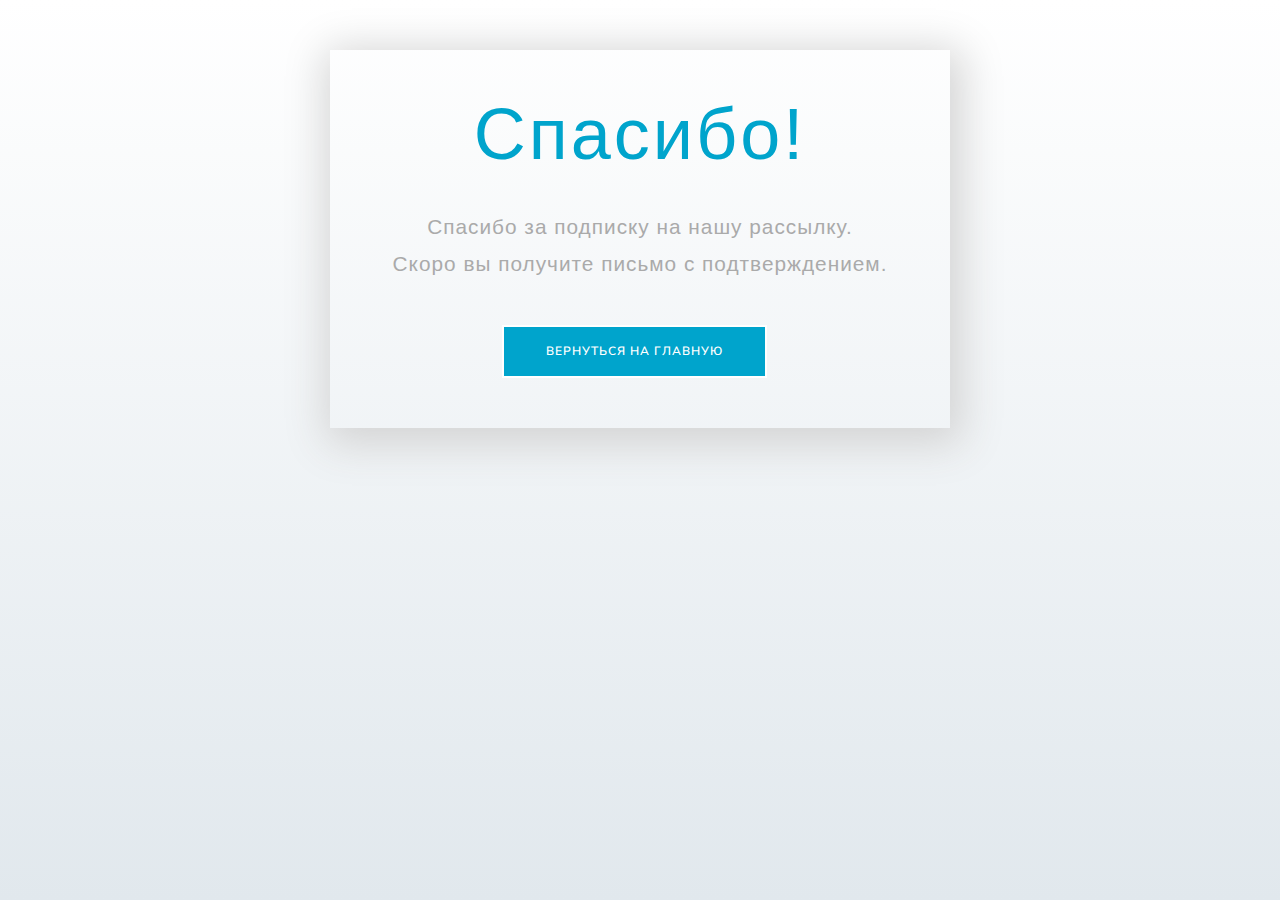
<file: thanks.html>
<!DOCTYPE html>
<html lang="en">
    <head>
        <title>MegaService</title>
        <meta charset="utf-8" />
        <meta
            name="viewport"
            content="width=device-width, initial-scale=1, shrink-to-fit=no"
        />
        <meta
            name="description"
            content="Сервис по обслуживанию автомобилей: профессиональный ремонт, комплексная мойка и шиномонтаж. Квалифицированные мастера, прозрачные цены и гарантия качества для вашего автомобиля."
        />
        <meta
            name="keywords"
            content="автосервис, ремонт автомобилей, мойка авто, шиномонтаж, замена шин, балансировка, кузовной ремонт, техобслуживание"
        />

        <link
            href="https://fonts.googleapis.com/css?family=Nunito+Sans:300,400,600,700,800,900&display=swap"
            rel="stylesheet"
        />

        <link rel="stylesheet" href="css/open-iconic-bootstrap.min.css" />
        <link rel="stylesheet" href="css/animate.css" />

        <link rel="stylesheet" href="css/owl.carousel.min.css" />
        <link rel="stylesheet" href="css/owl.theme.default.min.css" />
        <link rel="stylesheet" href="css/magnific-popup.css" />

        <link rel="stylesheet" href="css/aos.css" />

        <link
            rel="shortcut icon"
            href="images/favicon.png"
            type="image/x-icon"
        />

        <link rel="stylesheet" href="css/style.css" />
        <link rel="stylesheet" href="css/thanks.css" />
    </head>
    <body>
        <div class="content">
            <div class="wrapper-1">
                <div class="wrapper-2">
                    <h1>Спасибо!</h1>
                    <p>Спасибо за подписку на нашу рассылку.</p>
                    <p>Скоро вы получите письмо с подтверждением.</p>
                    <a href="index.html">
                        <button class="go-home">Вернуться на главную</button>
                    </a>
                </div>
            </div>
        </div>
    </body>
</html>
</file>
<file: css/thanks.css>
* {
    box-sizing: border-box;
}
body {
    background: #ffffff;
    background: linear-gradient(to bottom, #ffffff 0%, #e1e8ed 100%);
    filter: progid:DXImageTransform.Microsoft.gradient( startColorstr='#ffffff', endColorstr='#e1e8ed',GradientType=0 );
    height: 100%;
    margin: 0;
    background-repeat: no-repeat;
    background-attachment: fixed;
}

.wrapper-1 {
    width: 100%;
    height: 100vh;
    display: flex;
    flex-direction: column;
}
.wrapper-2 {
    padding: 30px;
    text-align: center;
}
h1 {
    font-family: "Source Sans Pro", sans-serif;
    font-size: 4em;
    letter-spacing: 3px;
    color: #00a4ccff;
    margin: 0;
    margin-bottom: 20px;
}
.wrapper-2 p {
    margin: 0;
    font-size: 1.3em;
    color: #aaa;
    font-family: "Source Sans Pro", sans-serif;
    letter-spacing: 1px;
}
.go-home {
    background: #00a4ccff;
    border: 2px solid #ffffff;
    color: #ffffff;
    font-weight: 600;
    letter-spacing: 1px;
    font-size: 12px;
    padding: 14px 42px;
    margin-top: 42px;
    margin-right: 12px;
    -webkit-transition: all 0.4s ease-in-out;
    transition: all 0.4s ease-in-out;
    visibility: visible;
    animation-delay: 2.3s;
    animation-name: fadeInUp;
    text-decoration: none;
    text-transform: uppercase;
    cursor: pointer;
    border-radius: 0;
}
.go-home:hover {
    background: transparent;
    border-color: #00a4ccff;
}
a:hover .go-home {
    color: #00a4ccff;
}
.go-home a {
    text-decoration: none;
    color: #fff;
}

.footer-like {
    margin-top: auto;
    background: #d7e6fe;
    padding: 6px;
    text-align: center;
}
.footer-like p {
    margin: 0;
    padding: 4px;
    color: #ffc107;
    font-family: "Source Sans Pro", sans-serif;
    letter-spacing: 1px;
}
.footer-like p a {
    text-decoration: none;
    color: #ffc107;
    font-weight: 600;
}

@media (min-width: 360px) {
    h1 {
        font-size: 4.5em;
    }
    .go-home {
        margin-bottom: 20px;
    }
}

@media (min-width: 600px) {
    .content {
        max-width: 1000px;
        margin: 0 auto;
    }
    .wrapper-1 {
        height: initial;
        max-width: 620px;
        margin: 0 auto;
        margin-top: 50px;
        box-shadow: 4px 8px 40px 8px lightgray;
    }
}
</file>
